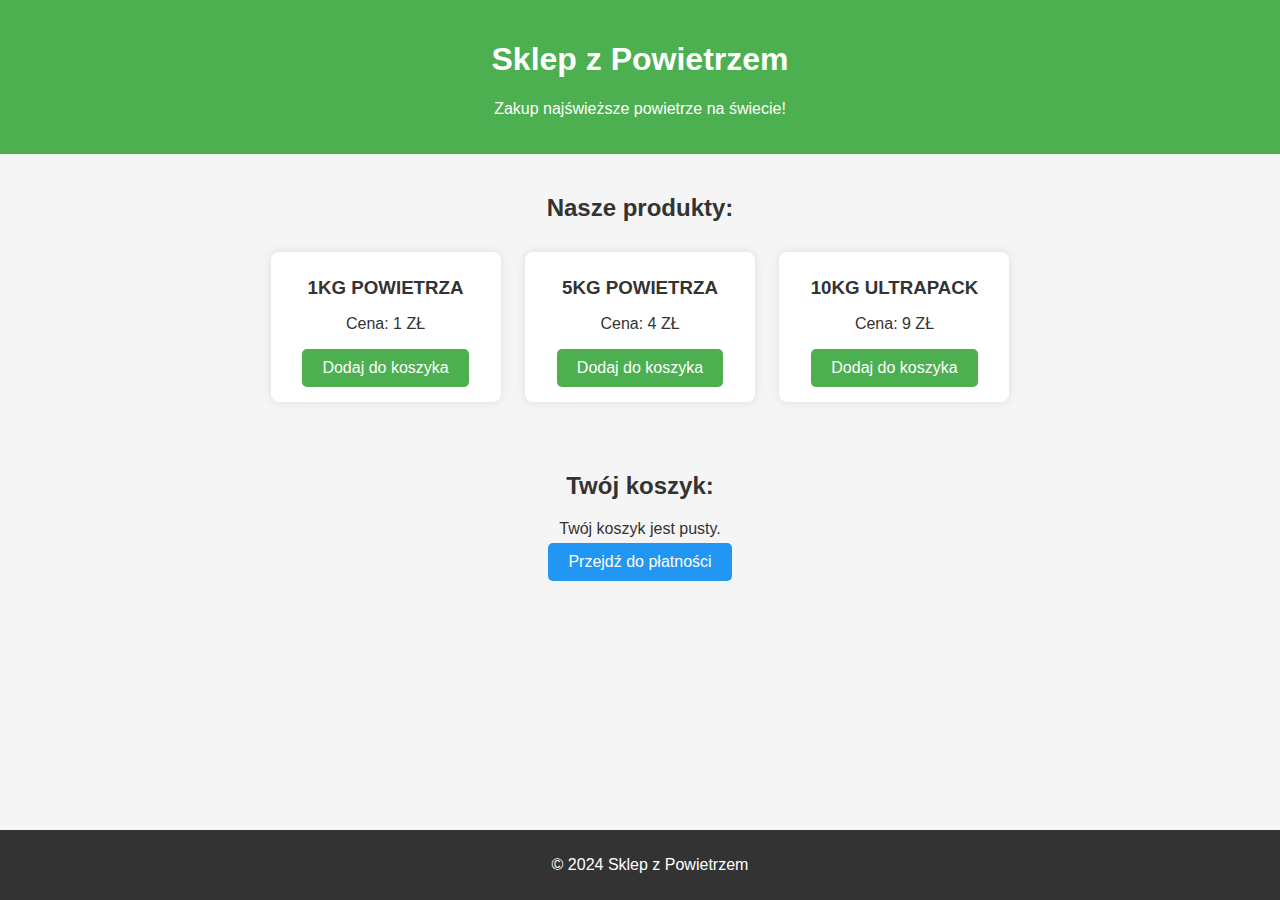
<file: index.html>
<!DOCTYPE html>
<html lang="pl">
<head>
    <meta charset="UTF-8">
    <meta name="viewport" content="width=device-width, initial-scale=1.0">
    <title>Sklep z Powietrzem</title>
    <link rel="stylesheet" href="style.css">
</head>
<body>
    <header>
        <h1>Sklep z Powietrzem</h1>
        <p>Zakup najświeższe powietrze na świecie!</p>
    </header>

    <section class="products">
        <h2>Nasze produkty:</h2>
        <div class="product-item">
            <h3>1KG POWIETRZA</h3>
            <p>Cena: 1 ZŁ</p>
            <button class="add-to-cart" data-price="1" data-name="1KG POWIETRZA">Dodaj do koszyka</button>
        </div>
        <div class="product-item">
            <h3>5KG POWIETRZA</h3>
            <p>Cena: 4 ZŁ</p>
            <button class="add-to-cart" data-price="4" data-name="5KG POWIETRZA">Dodaj do koszyka</button>
        </div>
        <div class="product-item">
            <h3>10KG ULTRAPACK</h3>
            <p>Cena: 9 ZŁ</p>
            <button class="add-to-cart" data-price="9" data-name="10KG ULTRAPACK">Dodaj do koszyka</button>
        </div>
    </section>

    <section class="cart">
        <h2>Twój koszyk:</h2>
        <div id="cart-content">
            <p>Twój koszyk jest pusty.</p>
        </div>
        <button id="proceed-to-payment">Przejdź do płatności</button>
    </section>

    <footer>
        <p>&copy; 2024 Sklep z Powietrzem</p>
    </footer>

    <script src="script.js"></script>
</body>
</html>
</file>
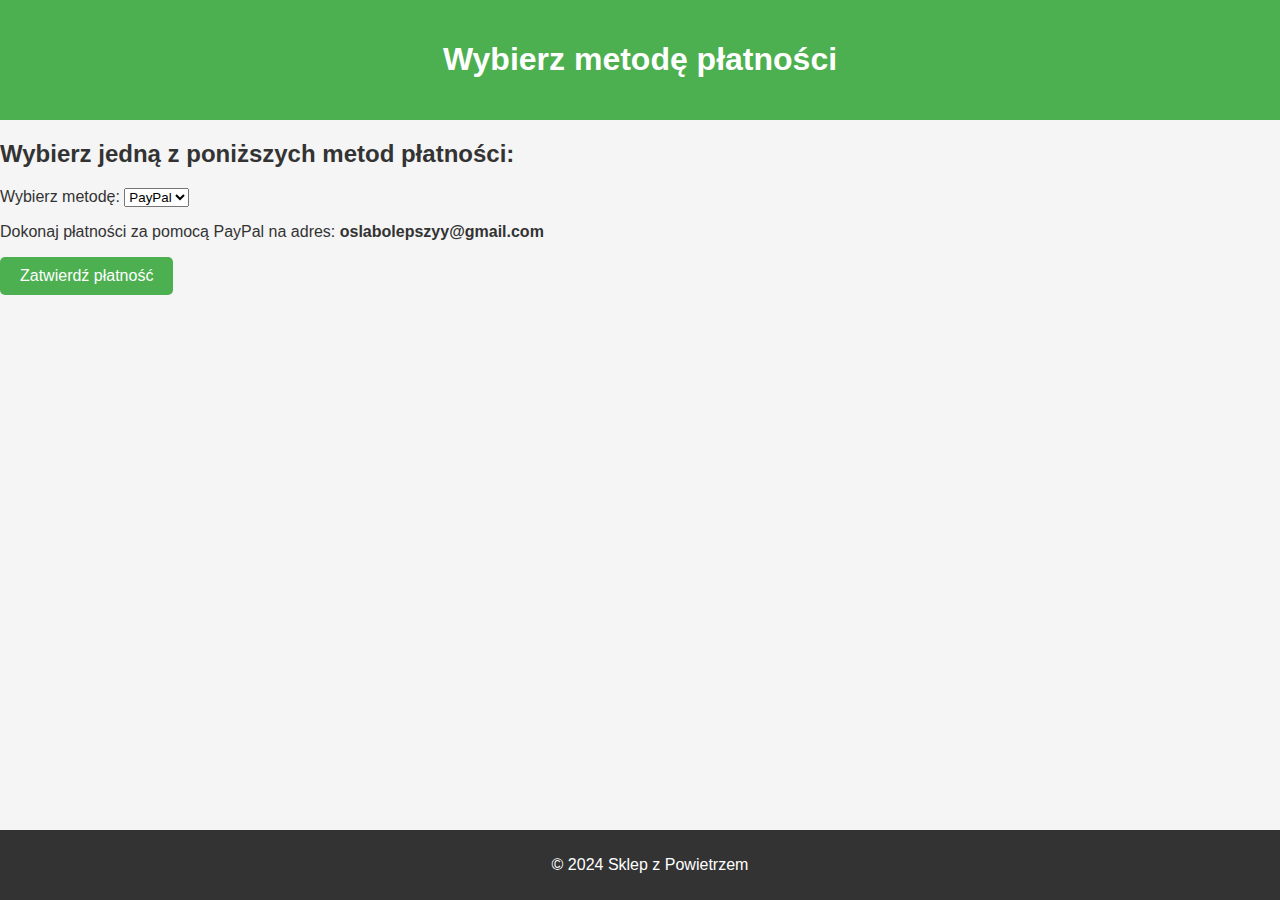
<file: payment.html>
<!DOCTYPE html>
<html lang="pl">
<head>
    <meta charset="UTF-8">
    <meta name="viewport" content="width=device-width, initial-scale=1.0">
    <title>Płatność - Sklep z Powietrzem</title>
    <link rel="stylesheet" href="style.css">
</head>
<body>
    <header>
        <h1>Wybierz metodę płatności</h1>
    </header>

    <section class="payment-methods">
        <h2>Wybierz jedną z poniższych metod płatności:</h2>
        <form action="payment_success.html" method="get">
            <label for="payment">Wybierz metodę:</label>
            <select name="payment" id="payment">
                <option value="paypal">PayPal</option>
            </select>
            <p>Dokonaj płatności za pomocą PayPal na adres: <strong>oslabolepszyy@gmail.com</strong></p>
            <button type="submit">Zatwierdź płatność</button>
        </form>
    </section>

    <footer>
        <p>&copy; 2024 Sklep z Powietrzem</p>
    </footer>
</body>
</html>
</file>
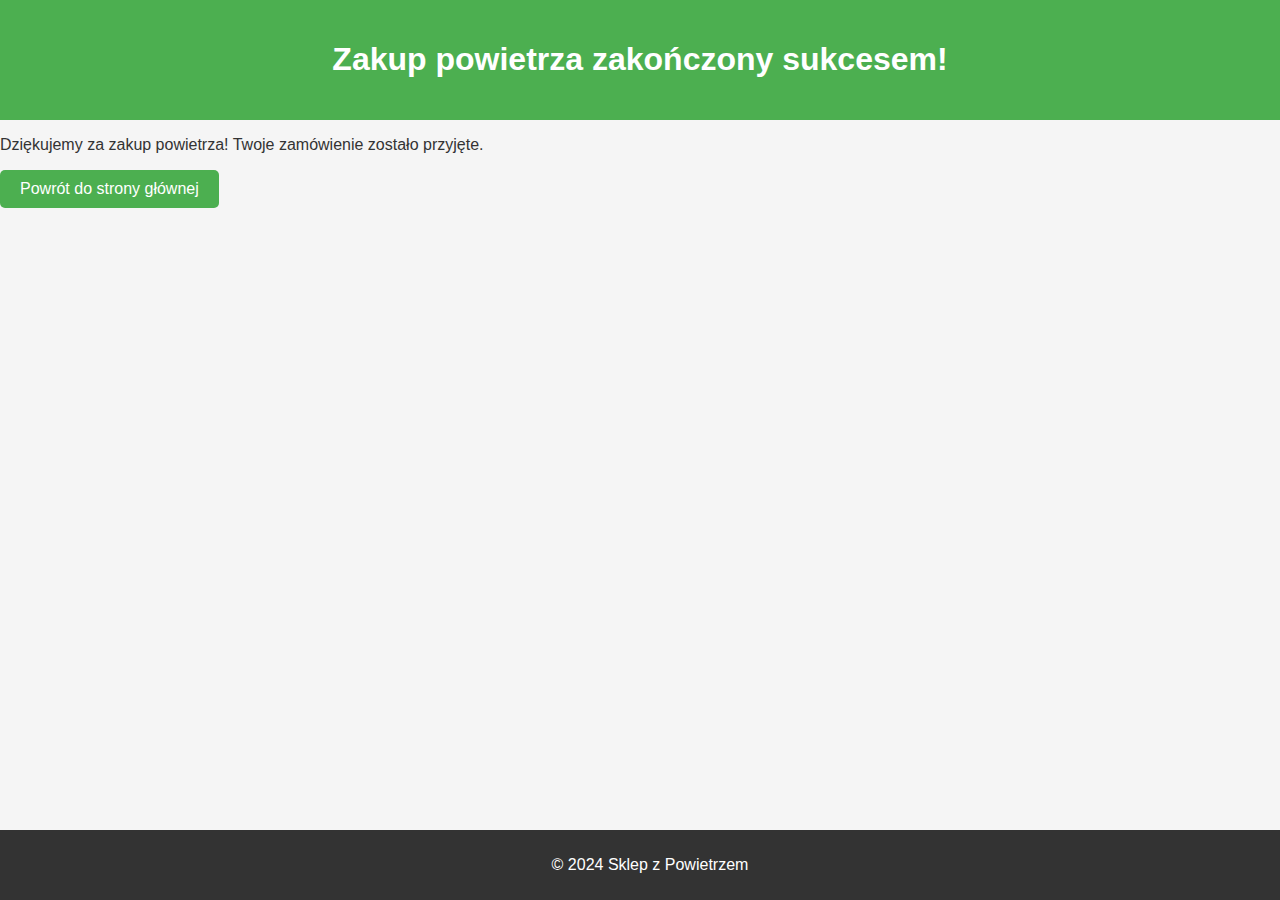
<file: payment_success.html>
<!DOCTYPE html>
<html lang="pl">
<head>
    <meta charset="UTF-8">
    <meta name="viewport" content="width=device-width, initial-scale=1.0">
    <title>Zakup powietrza zakończony sukcesem!</title>
    <link rel="stylesheet" href="style.css">
</head>
<body>
    <header>
        <h1>Zakup powietrza zakończony sukcesem!</h1>
    </header>

    <section class="success">
        <p>Dziękujemy za zakup powietrza! Twoje zamówienie zostało przyjęte.</p>
        <button onclick="window.location.href='index.html'">Powrót do strony głównej</button>
    </section>

    <footer>
        <p>&copy; 2024 Sklep z Powietrzem</p>
    </footer>
</body>
</html>
</file>
<file: style.css>
body {
    font-family: Arial, sans-serif;
    background-color: #f5f5f5;
    color: #333;
    margin: 0;
    padding: 0;
}

header {
    background-color: #4CAF50;
    color: white;
    padding: 20px;
    text-align: center;
}

.products, .cart {
    padding: 20px;
    text-align: center;
}

.product-item {
    display: inline-block;
    background-color: #fff;
    margin: 10px;
    padding: 15px;
    border-radius: 8px;
    box-shadow: 0 0 10px rgba(0,0,0,0.1);
    width: 200px;
    text-align: center;
}

.product-item h3 {
    margin: 10px 0;
}

button {
    background-color: #4CAF50;
    color: white;
    padding: 10px 20px;
    border: none;
    cursor: pointer;
    border-radius: 5px;
    font-size: 16px;
}

button:hover {
    background-color: #45a049;
}

footer {
    background-color: #333;
    color: white;
    text-align: center;
    padding: 10px;
    position: fixed;
    width: 100%;
    bottom: 0;
}

#cart-content p {
    margin: 5px 0;
}

#proceed-to-payment {
    background-color: #2196F3;
    color: white;
    padding: 10px 20px;
    border: none;
    cursor: pointer;
    border-radius: 5px;
    font-size: 16px;
}

#proceed-to-payment:hover {
    background-color: #1976D2;
}
</file>
